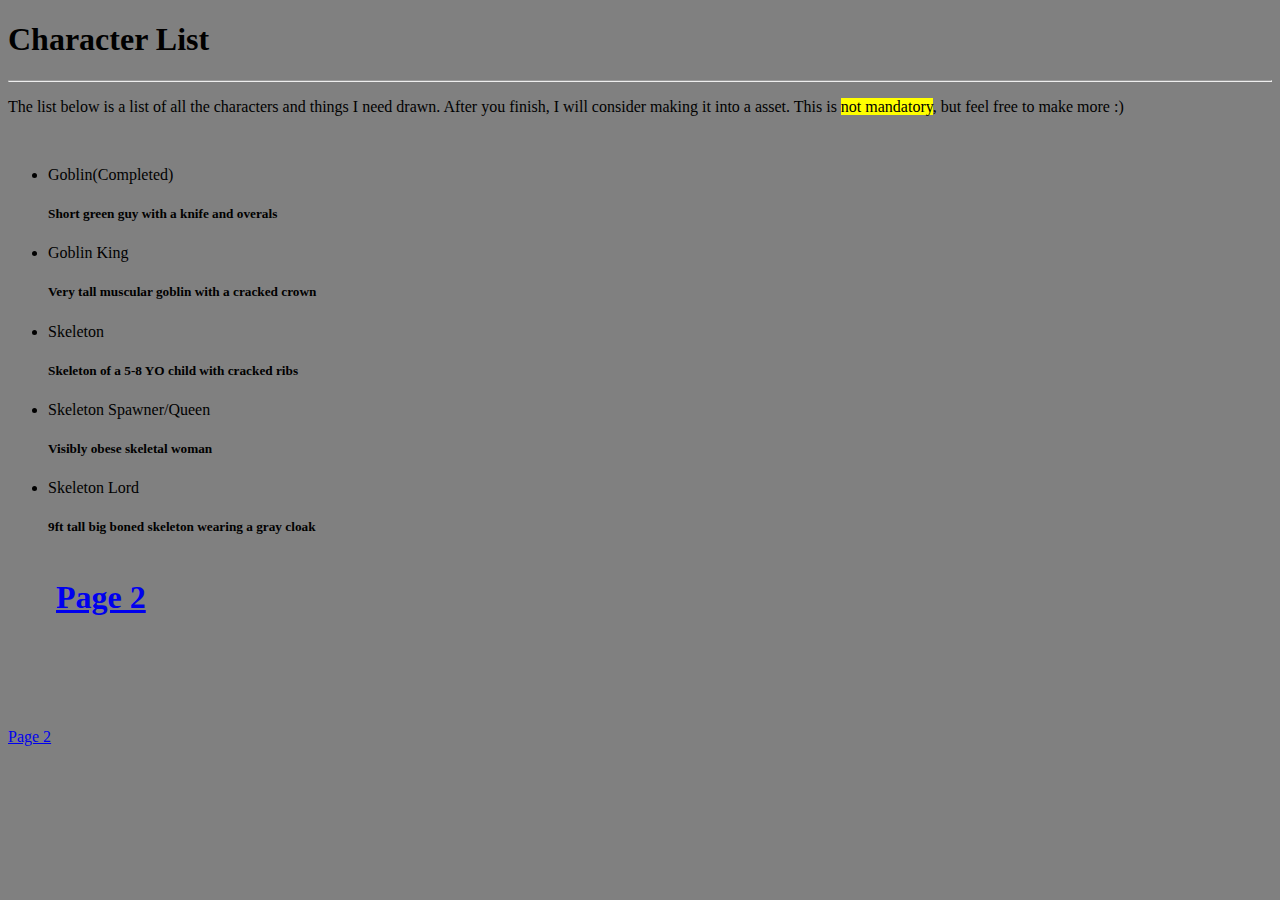
<file: index.html>
<!DOCTYPE html>

<html>
<head>
  <title>The Rpg Game</title>
</head>
<body bgcolor="Grey">
  <h1>
    Character List 
  </h1>
  <hr>
  <p>The list below is a list of all the characters and things I need drawn. After you finish, I will consider making it into a asset. This is <span style="background-color: yellow;">not mandatory</span>, but feel free to make more :)</p>
  <br>
  <ul>
    <li>Goblin(Completed)</li>
    <h5>Short green guy with a knife and overals</h5>
    <li>Goblin King</li>
    <h5>Very tall muscular goblin with a cracked crown</h5>
    <li>Skeleton</li>
    <h5>Skeleton of a 5-8 YO child with cracked ribs</h5>
    <li>Skeleton Spawner/Queen</li>
    <h5>Visibly obese skeletal woman</h5>
    <li>Skeleton Lord</li>
    <h5>9ft tall big boned skeleton wearing a gray cloak</h5>
    
  <iframe  style="border:0"src="Ad.html" width="" height=""></iframe>
  </ul>
  <a href="Credits.html">Page 2</a>
</body>
</html>
</file>
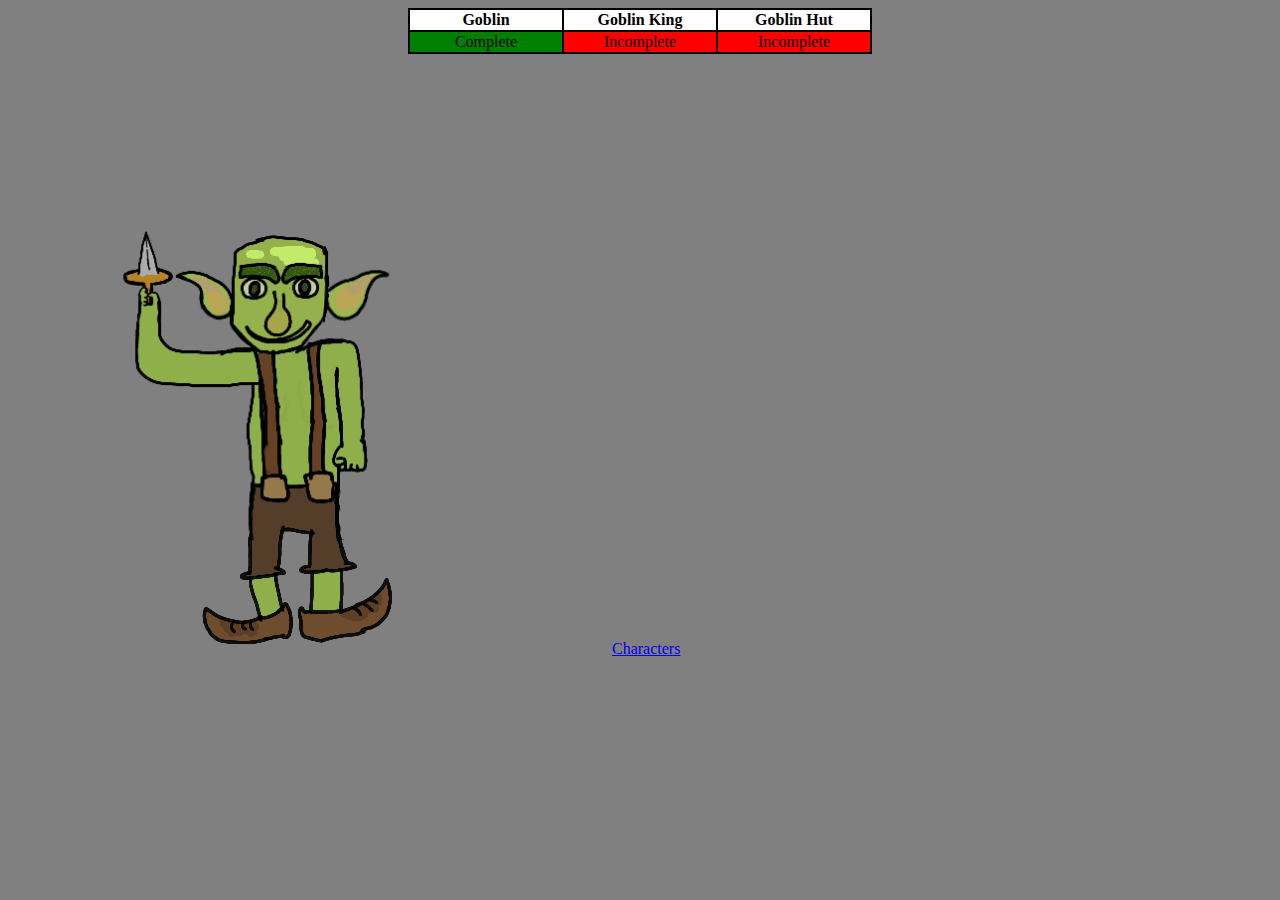
<file: Credits.html>
<!DOCTYPE html>

<html>
<head>
  <title>Extra Info</title>
</head>
<body bgcolor="Grey">
  <table bgcolor="Black" align="Center">  
    <tr bgcolor="White">
    <th width="150">Goblin</th>
    <th width="150">Goblin King</th>
    <th width="150">Goblin Hut</th>
    </tr>
    <tr bgcolor="green" align="center">
      <td bgcolor="Green">Complete</td>
      <td bgcolor="red">Incomplete</td>
      <td bgcolor="red">Incomplete</td>
    </tr>
  </table>
  <img src="1000003811.png">
  <a href="index.html">Characters</a>
</body>
</html>
</file>
